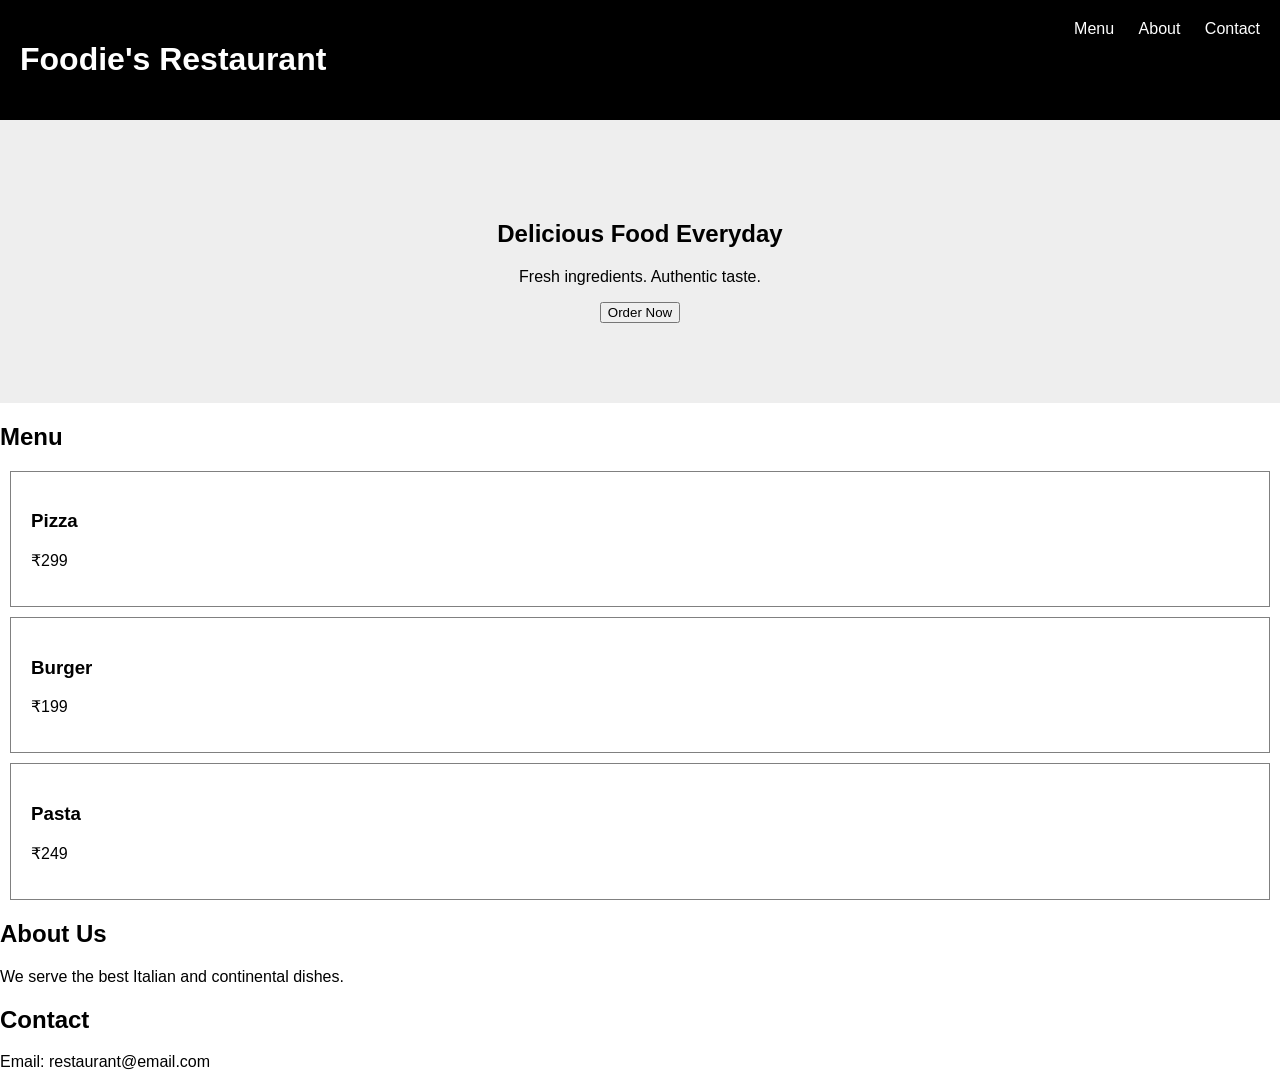
<file: static-mini-project/index.html>
<!DOCTYPE html>
<html>
<head>
<title>Foodie's Restaurant</title>
<link rel="stylesheet" href="style.css">
</head>

<body>

<header>
<h1>Foodie's Restaurant</h1>
<nav>
<a href="#menu">Menu</a>
<a href="#about">About</a>
<a href="#contact">Contact</a>
</nav>
</header>

<section class="hero">
<h2>Delicious Food Everyday</h2>
<p>Fresh ingredients. Authentic taste.</p>
<button onclick="orderNow()">Order Now</button>
</section>

<section id="menu">
<h2>Menu</h2>

<div class="menu-item">
<h3>Pizza</h3>
<p>₹299</p>
</div>

<div class="menu-item">
<h3>Burger</h3>
<p>₹199</p>
</div>

<div class="menu-item">
<h3>Pasta</h3>
<p>₹249</p>
</div>

</section>

<section id="about">
<h2>About Us</h2>
<p>We serve the best Italian and continental dishes.</p>
</section>

<section id="contact">
<h2>Contact</h2>
<p>Email: restaurant@email.com</p>
</section>

<script src="script.js"></script>

</body>
</html>
</file>
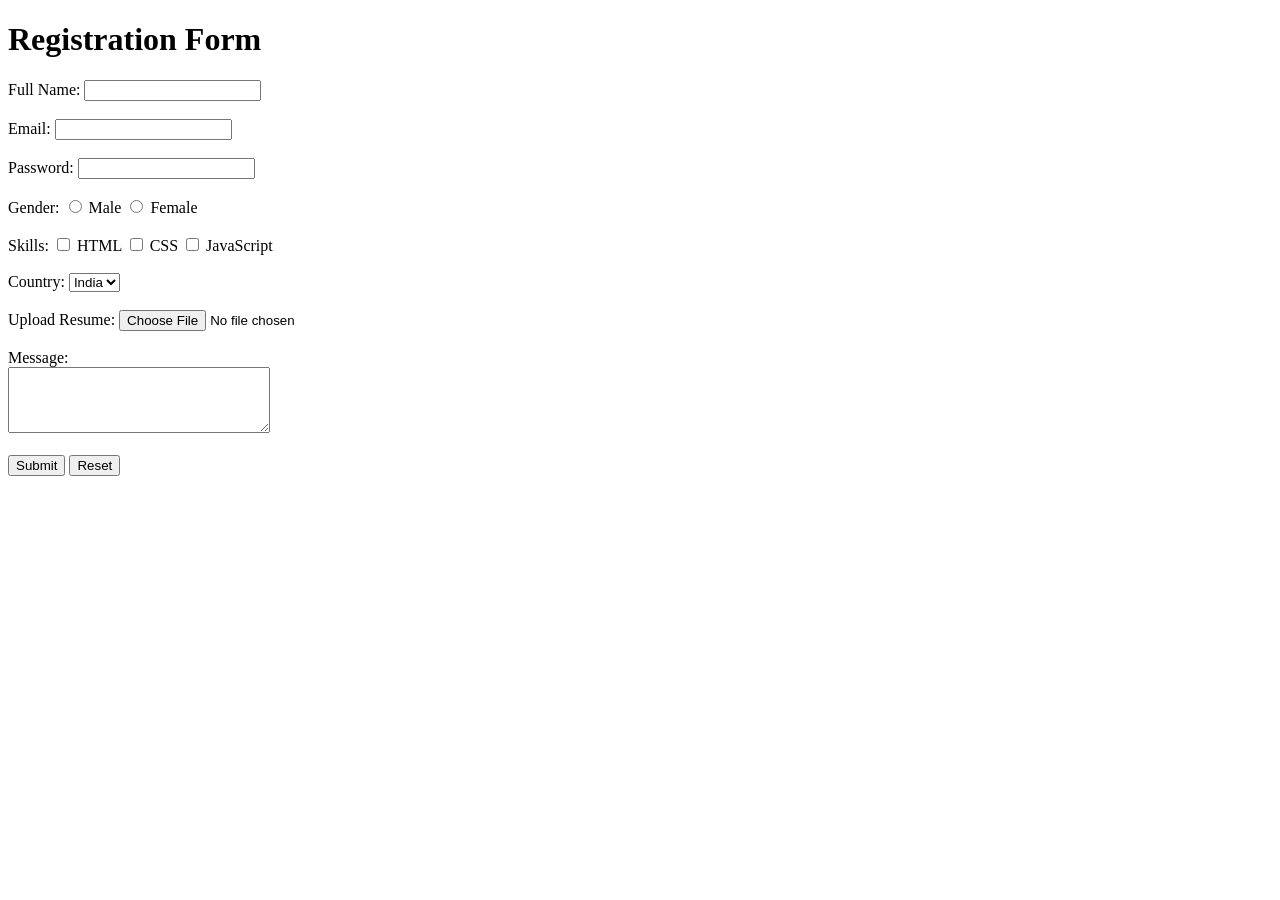
<file: HTML/mini-project/index.html>
<!DOCTYPE html>
<html>
<head>
    <title>Registration Form</title>
</head>
<body>

<h1>Registration Form</h1>

<form>

<label for="name">Full Name:</label>
<input id="name" type="text" required><br><br>

<label for="email">Email:</label>
<input id="email" type="email" required><br><br>

<label>Password:</label>
<input type="password" required><br><br>

<label>Gender:</label>
<input type="radio" name="gender"> Male
<input type="radio" name="gender"> Female<br><br>

<label>Skills:</label>
<input type="checkbox"> HTML
<input type="checkbox"> CSS
<input type="checkbox"> JavaScript<br><br>

<label>Country:</label>
<select>
    <option>India</option>
    <option>USA</option>
</select><br><br>

<label>Upload Resume:</label>
<input type="file"><br><br>

<label>Message:</label><br>
<textarea rows="4" cols="30"></textarea><br><br>

<input type="submit">
<input type="reset">

</form>

</body>
</html>
</file>
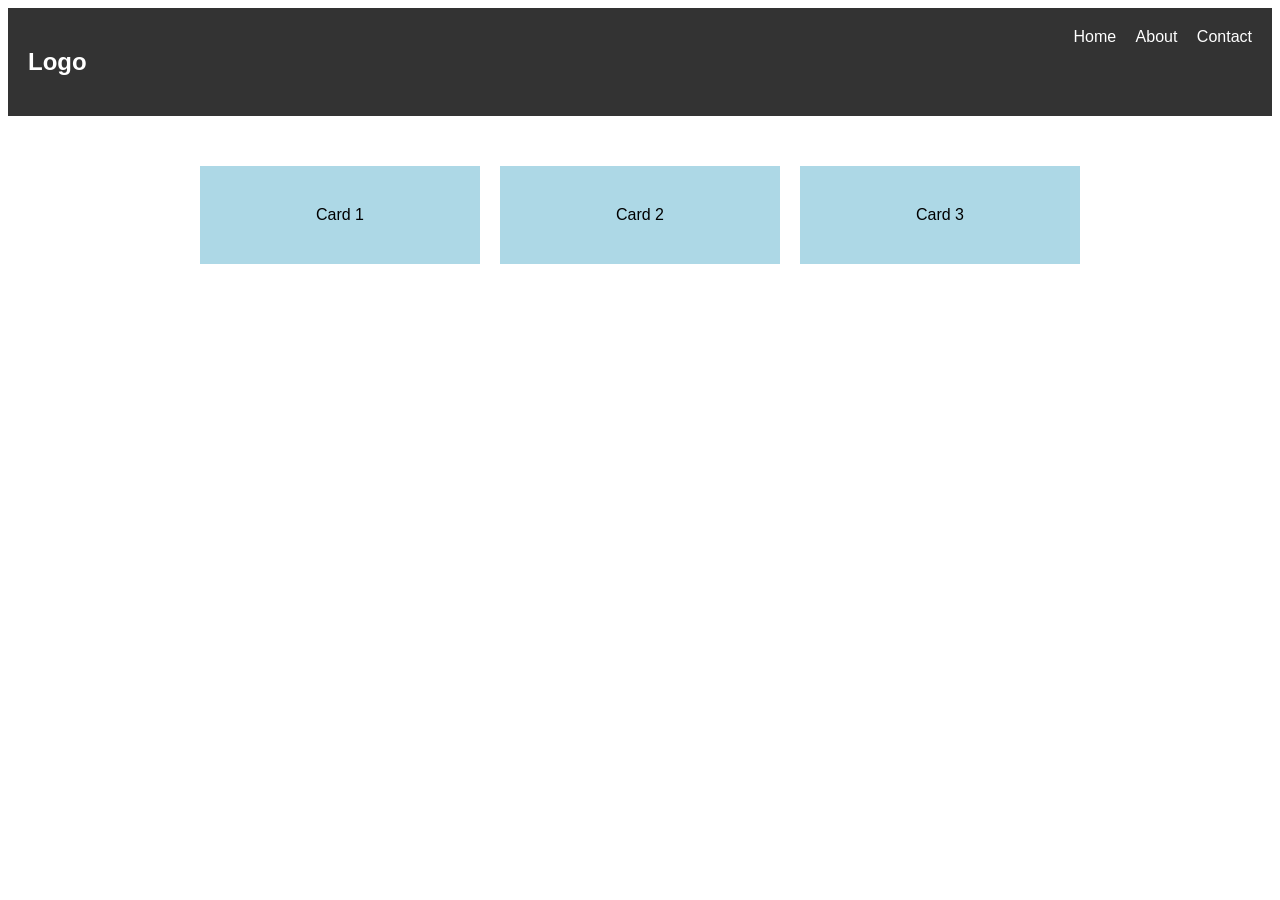
<file: CSS/practice/1-problem/index.html>
<!DOCTYPE html>
<html>
<head>
    <title>Flexbox Layout</title>
    <link rel="stylesheet" href="style.css">
</head>
<body>

<nav>
    <h2>Logo</h2>
    <div class="links">
        <a href="#">Home</a>
        <a href="#">About</a>
        <a href="#">Contact</a>
    </div>
</nav>

<div class="container">
    <div class="box">Card 1</div>
    <div class="box">Card 2</div>
    <div class="box">Card 3</div>
</div>

</body>
</html>
</file>
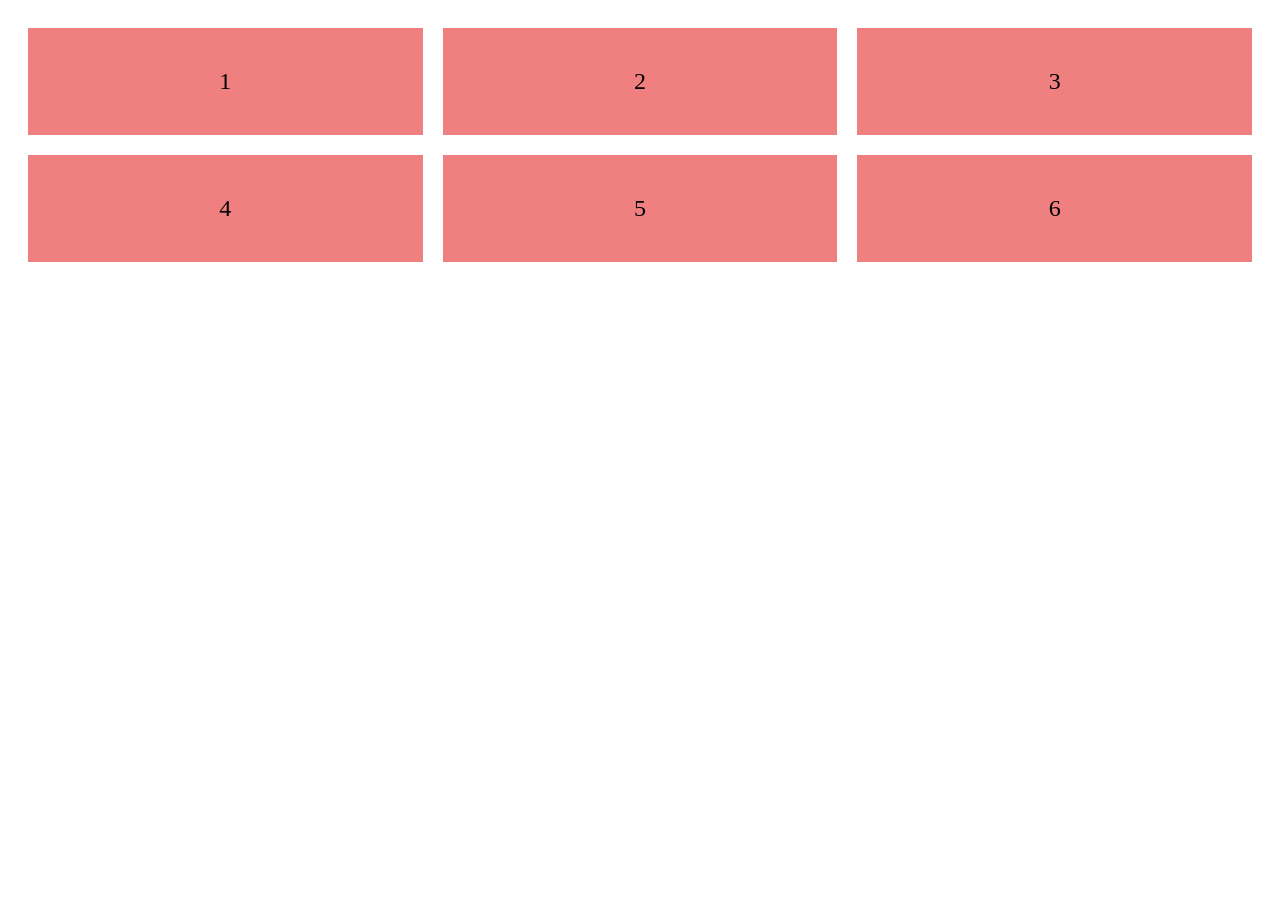
<file: CSS/practice/2-problem/index.html>
<!DOCTYPE html>
<html>
<head>
    <title>Grid Layout</title>
    <link rel="stylesheet" href="style.css">
</head>
<body>

<div class="grid-container">
    <div>1</div>
    <div>2</div>
    <div>3</div>
    <div>4</div>
    <div>5</div>
    <div>6</div>
</div>

</body>
</html>
</file>
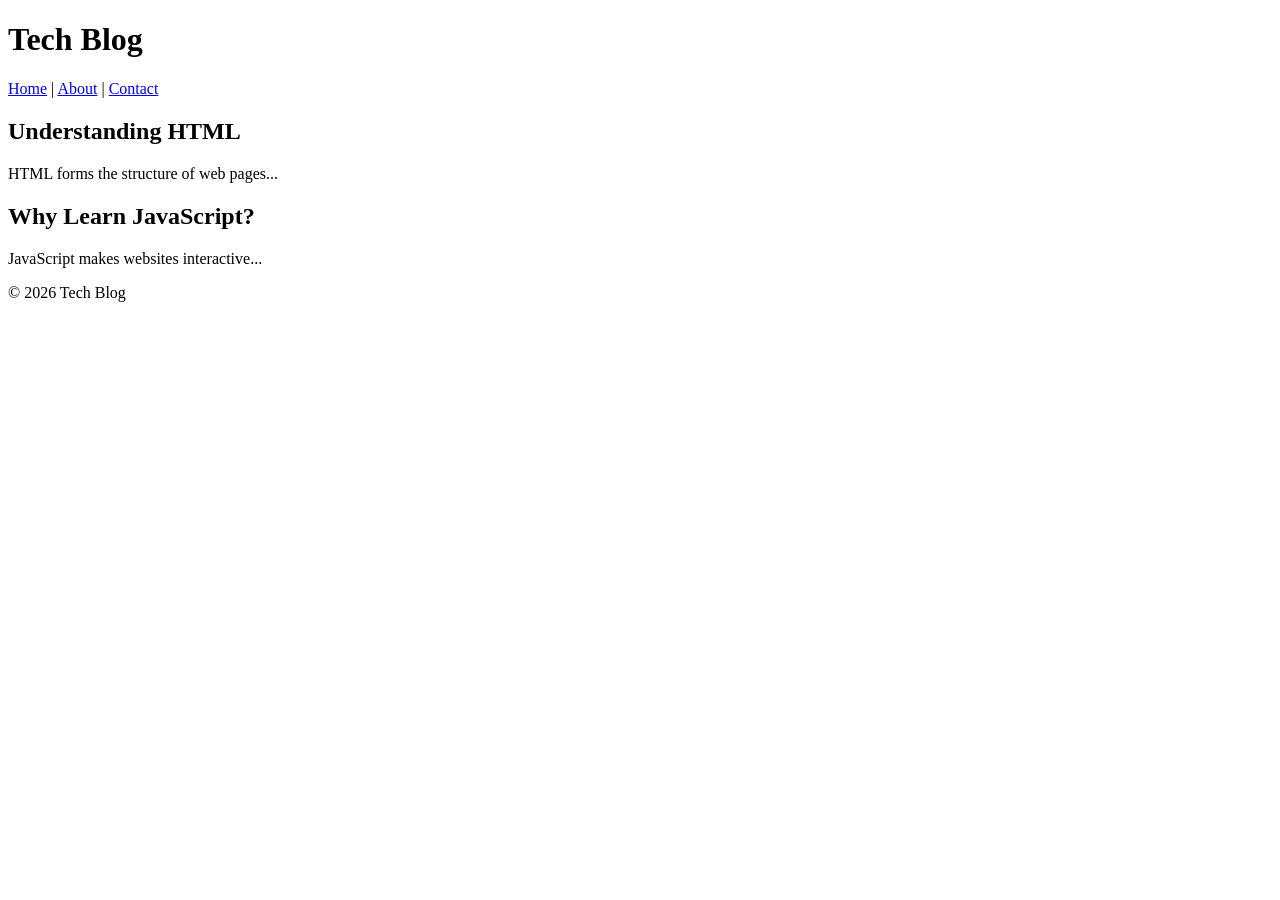
<file: HTML/practice/blog-layout/index.html>
<!DOCTYPE html>
<html>
    <head>
        <title>
            My Blog
        </title>
    </head>
    <body>
        <header>
            <h1>
                Tech Blog
            </h1>
        </header>
        <nav>
            <a href="#">Home</a> |
            <a href="#">About</a> |
            <a href="#">Contact</a>
        </nav>
        <main>
            <article>
                <h2>Understanding HTML</h2>
                <p>HTML forms the structure of web pages...</p>
            </article>
            <article>
                <h2>Why Learn JavaScript?</h2>
                <p>JavaScript makes websites interactive...</p>
            </article>
        </main>
        <footer>
            <p>© 2026 Tech Blog</p>
        </footer>
    </body>
    
</html>
</file>
<file: static-mini-project/style.css>
body{
font-family: Arial;
margin:0;
}

header{
display:flex;
justify-content:space-between;
padding:20px;
background:black;
color:white;
}

nav a{
color:white;
margin-left:20px;
text-decoration:none;
}

.hero{
text-align:center;
padding:80px;
background:#eee;
}

.menu-item{
border:1px solid gray;
padding:20px;
margin:10px;
}
</file>
<file: CSS/practice/1-problem/style.css>
body {
    font-family: Arial;
}

nav {
    display: flex;
    justify-content: space-between;
    padding: 20px;
    background: #333;
    color: white;
}

nav a {
    color: white;
    margin-left: 15px;
    text-decoration: none;
}

.container {
    display: flex;
    justify-content: center;
    gap: 20px;
    margin-top: 50px;
    flex-wrap: wrap;
}

.box {
    background: lightblue;
    padding: 40px;
    width: 200px;
    text-align: center;
}
</file>
<file: CSS/practice/2-problem/style.css>
.grid-container {
    display: grid;
    grid-template-columns: repeat(3, 1fr);
    gap: 20px;
    padding: 20px;
}

.grid-container div {
    background: lightcoral;
    padding: 40px;
    text-align: center;
    font-size: 24px;
}

/* Responsive */
@media (max-width: 768px) {
    .grid-container {
        grid-template-columns: 1fr;
    }
}
</file>
